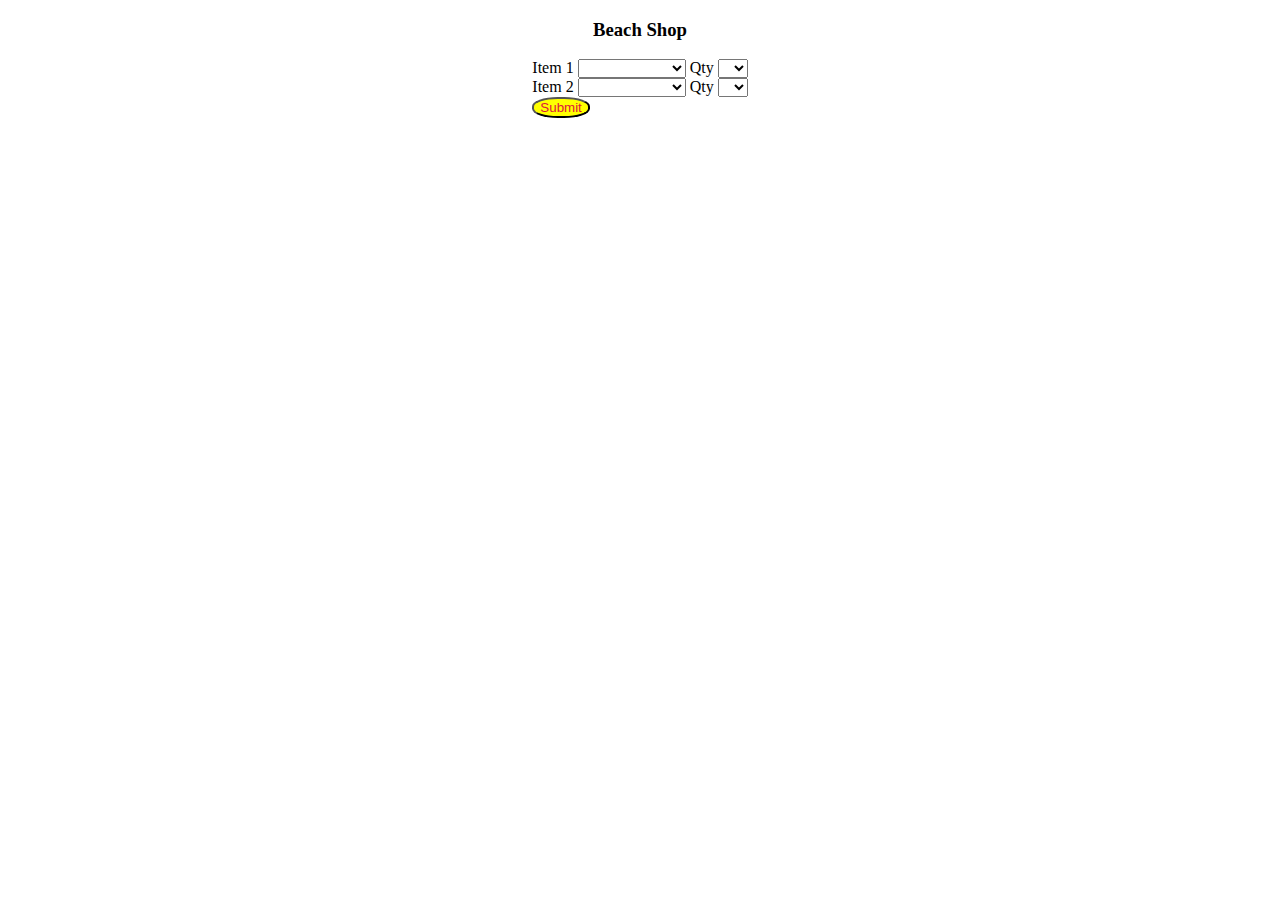
<file: w14/index.html>
<!DOCTYPE html>
<html lang="en">
<head>
    <meta charset="UTF-8">
    <meta http-equiv="X-UA-Compatible" content="IE=edge">
    <meta name="viewport" content="width=device-width, initial-scale=1.0">
    <title>Document</title>
    <link rel="stylesheet" href="style.css">
</head>
<body>
    <h3>Beach Shop</h3>
    <div class="order-form">

        <form action="" id="input">
            <div>
                <label>Item 1</label>
                <select name="firstItem" id="" required>
                    <option value=""></option>
                    <option value="Hawaiian Shirt">Hawaiian Shirt</option>
                    <option value="Poke Bowl">Poke Bowl</option>
                    <option value="Spam Musubi">Spam Musubi</option>
                    <option value="Snorkel Kit">Snorkel Kit</option>
                </select>
                <label>Qty</label>
                <select name="firstQty" id="" required>
                    <option value=""></option>
                    <option value="1">1</option>
                    <option value="2">2</option>
                    <option value="3">3</option>
                    <option value="4">4</option>
                    <option value="5">5</option>

                </select>
            </div>
            <div>
                <label>Item 2</label>
                <select name="secItem" id="" required>
                    <option value=""></option>
                    <option value="Hawaiian Shirt">Hawaiian Shirt</option>
                    <option value="Poke Bowl">Poke Bowl</option>
                    <option value="Spam Musubi">Spam Musubi</option>
                    <option value="Snorkel Kit">Snorkel Kit</option>
                </select>
                <label>Qty</label>
                <select name="secQty" id="" required>
                    <option value=""></option>
                    <option value="1">1</option>
                    <option value="2">2</option>
                    <option value="3">3</option>
                    <option value="4">4</option>
                    <option value="5">5</option>

                </select>
            </div>
            <button id="orders" type="submit">Submit</button>
        </form>
    </div>

    <div class="output-box">
        <div id="error"></div>


        <div id="output"></div>
        <div id="amount"></div>
    </div>
    <!-- <script src="functions.js"></script> -->
    <script src="app.js"></script>
</body>
</html>
</file>
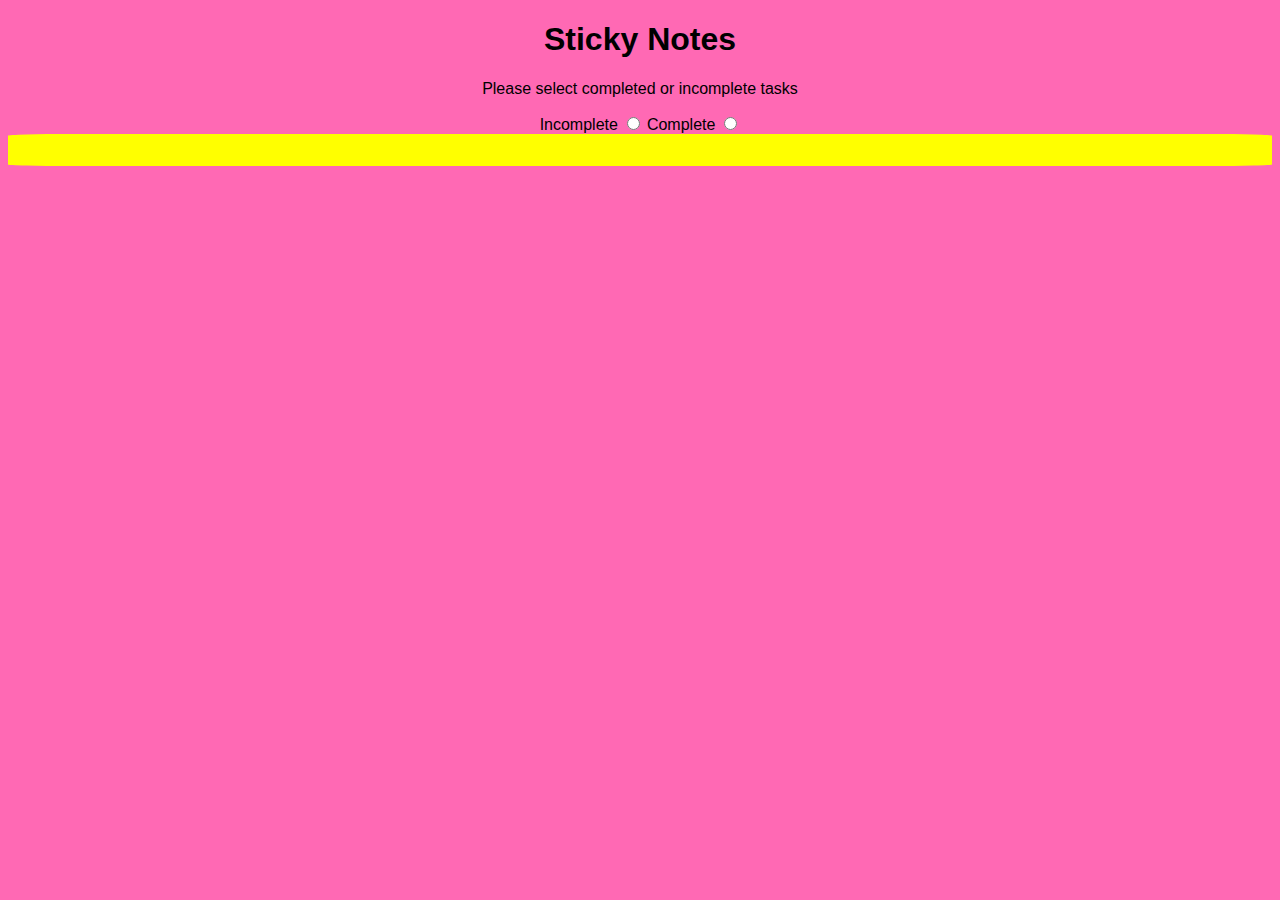
<file: w15/index.html>
<!DOCTYPE html>
<html lang="en">
<head>
    <meta charset="UTF-8">
    <meta http-equiv="X-UA-Compatible" content="IE=edge">
    <meta name="viewport" content="width=device-width, initial-scale=1.0">
    <title>Document</title>
    <link rel="stylesheet" href="style.css">
</head>
<body>
    <h1>Sticky Notes</h1>
    <form id="input">    
        <p>Please select completed or incomplete tasks</p>
        <Label for="false">Incomplete</Label>
        <input type="radio" name="select" value='false' id="false">
        <label for="true">Complete</label>
        <input type="radio" name="select" value='true' id="true">
    </form>
    <div class="output-box">
        <ul id="output"></ul>
    </div>
    <script src="functions.js"></script>
    <script src="app.js"></script>
</body>
</html>
</file>
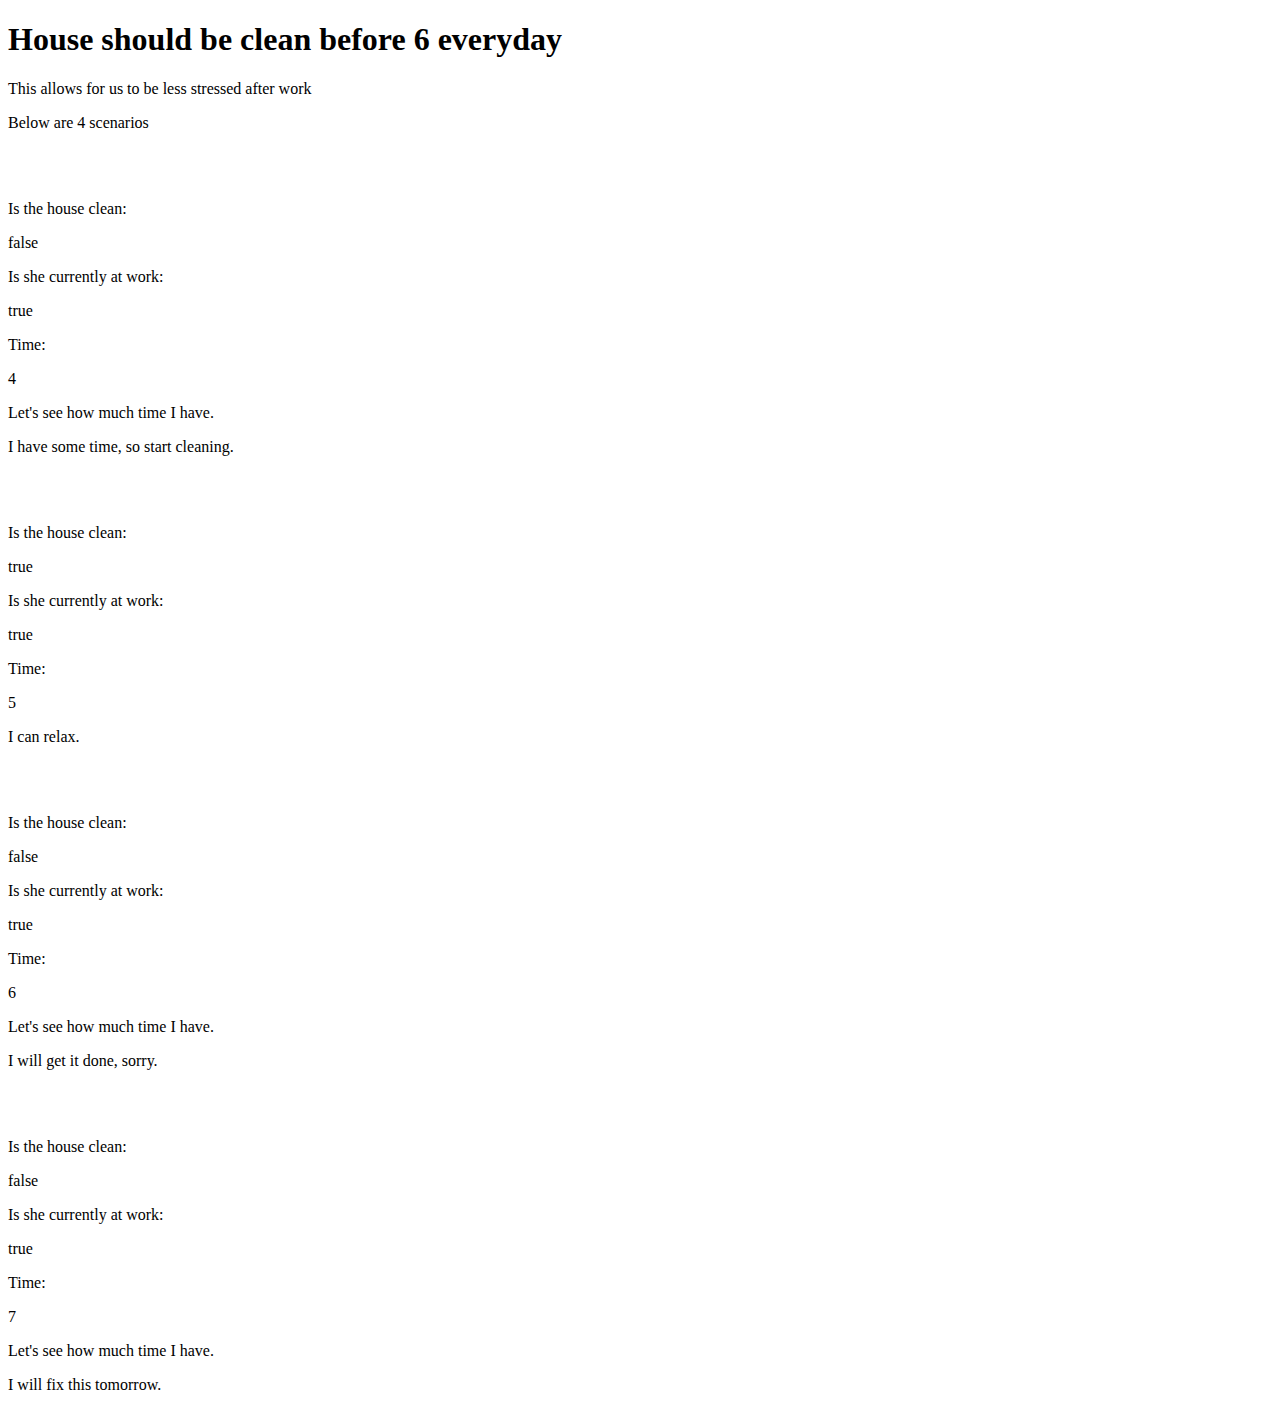
<file: w2/index.html>
<!DOCTYPE html>
<html lang="en">
<head>
    <meta charset="UTF-8">
    <meta http-equiv="X-UA-Compatible" content="IE=edge">
    <meta name="viewport" content="width=device-width, initial-scale=1.0">
    <title>Document</title>
</head>
<body>
    <h1>House should be clean before 6 everyday</h1>
    <p>This allows for us to be less stressed after work</p>
    <p>Below are 4 scenarios</p>
    <br><br>

    <div id="output"></div>
    <script src="./app.js"></script>
</body>
</html>
</file>
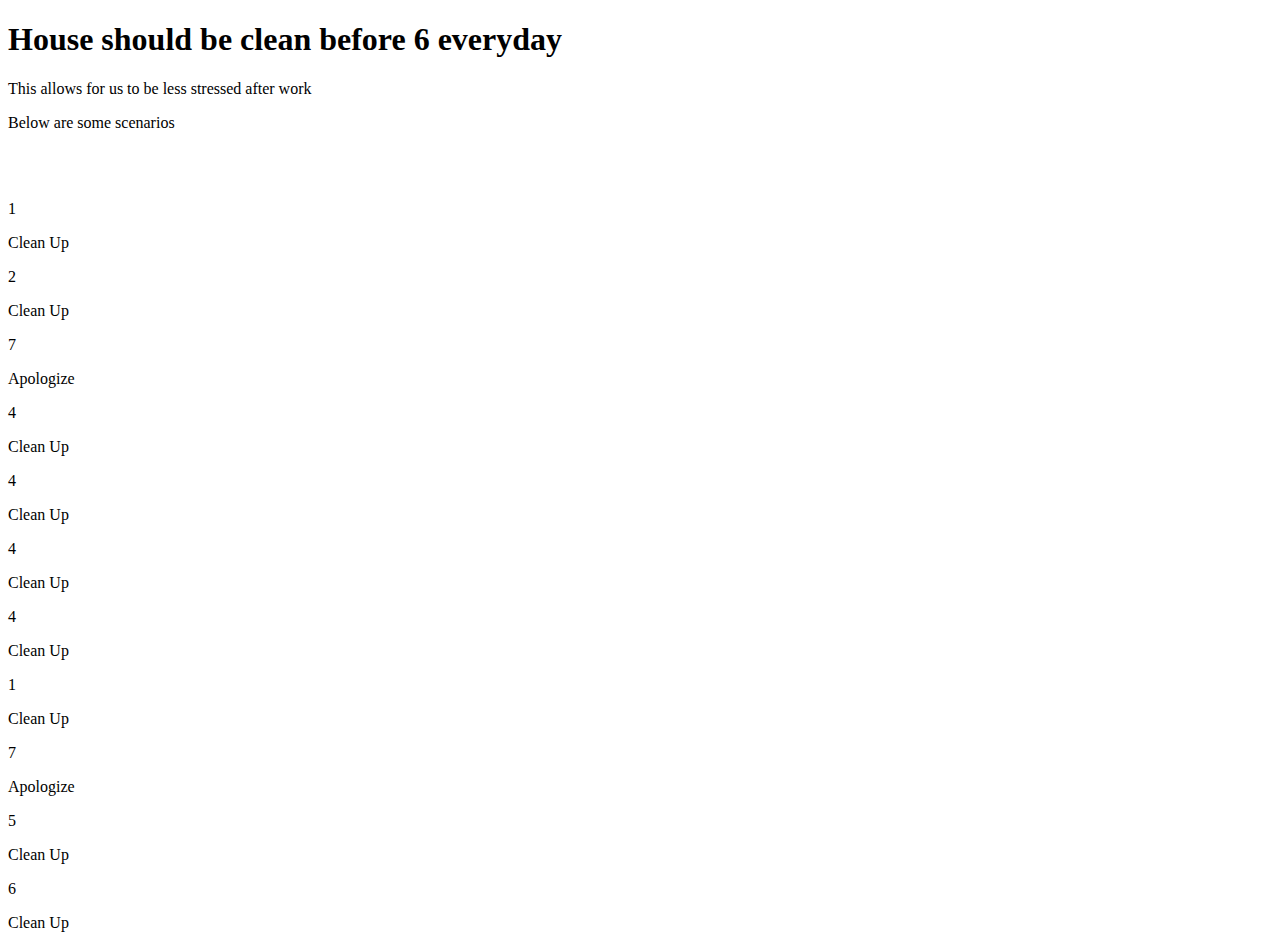
<file: w3/index.html>
<!DOCTYPE html>
<html lang="en">
<head>
    <meta charset="UTF-8">
    <meta http-equiv="X-UA-Compatible" content="IE=edge">
    <meta name="viewport" content="width=device-width, initial-scale=1.0">
    <title>Document</title>
</head>
<body>
    <h1>House should be clean before 6 everyday</h1>
    <p>This allows for us to be less stressed after work</p>
    <p>Below are some scenarios</p>
    <br><br>
    

    <div id="output"></div>
    <script src="./app.js"></script>
</body>
</html>
</file>
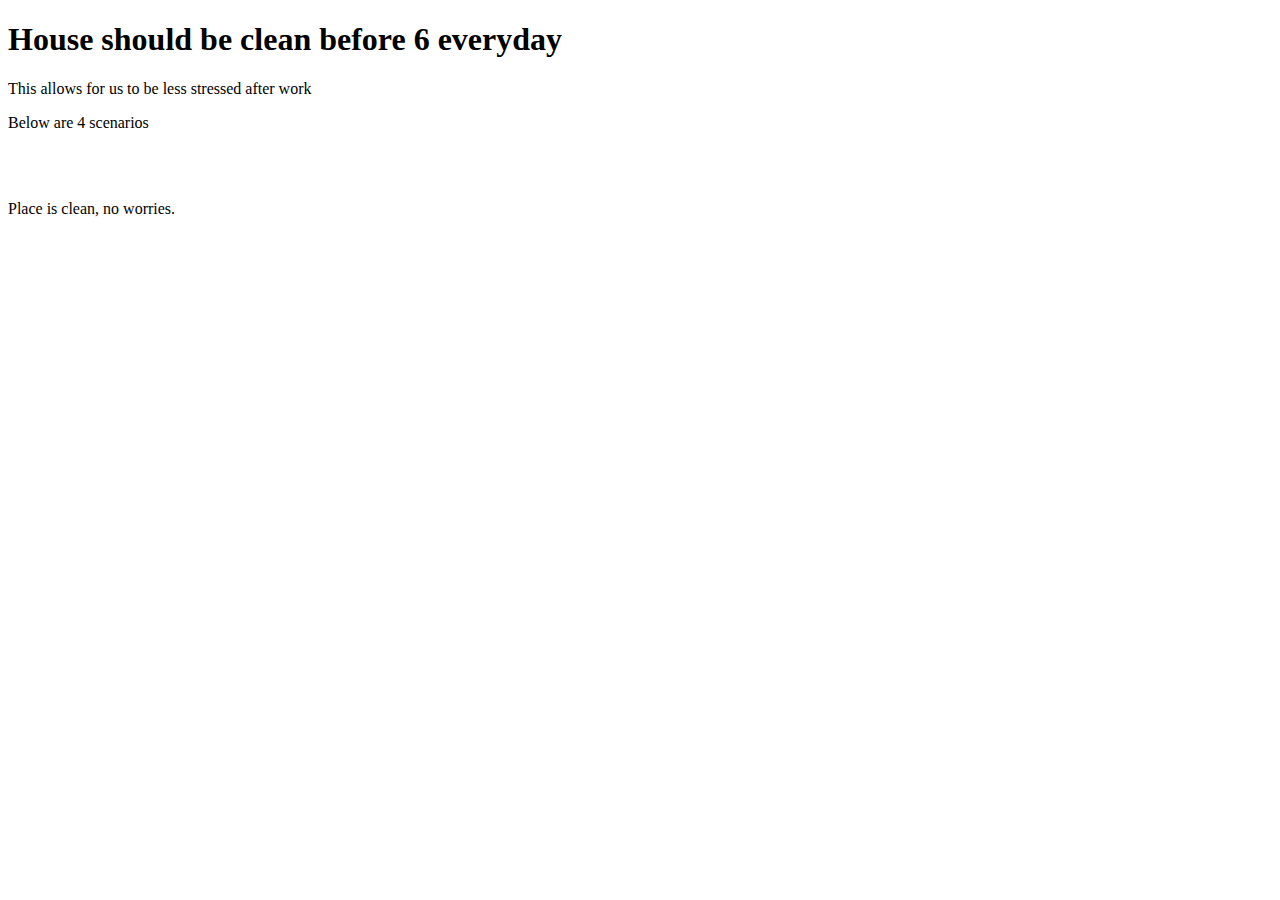
<file: w4/index.html>
<!DOCTYPE html>
<html lang="en">
<head>
    <meta charset="UTF-8">
    <meta http-equiv="X-UA-Compatible" content="IE=edge">
    <meta name="viewport" content="width=device-width, initial-scale=1.0">
    <title>Document</title>
</head>
<body>
    <h1>House should be clean before 6 everyday</h1>
    <p>This allows for us to be less stressed after work</p>
    <p>Below are 4 scenarios</p>
    <br><br>
    

    <div id="output"></div>
    <script src="./app.js"></script>
</body>
</html>
</file>
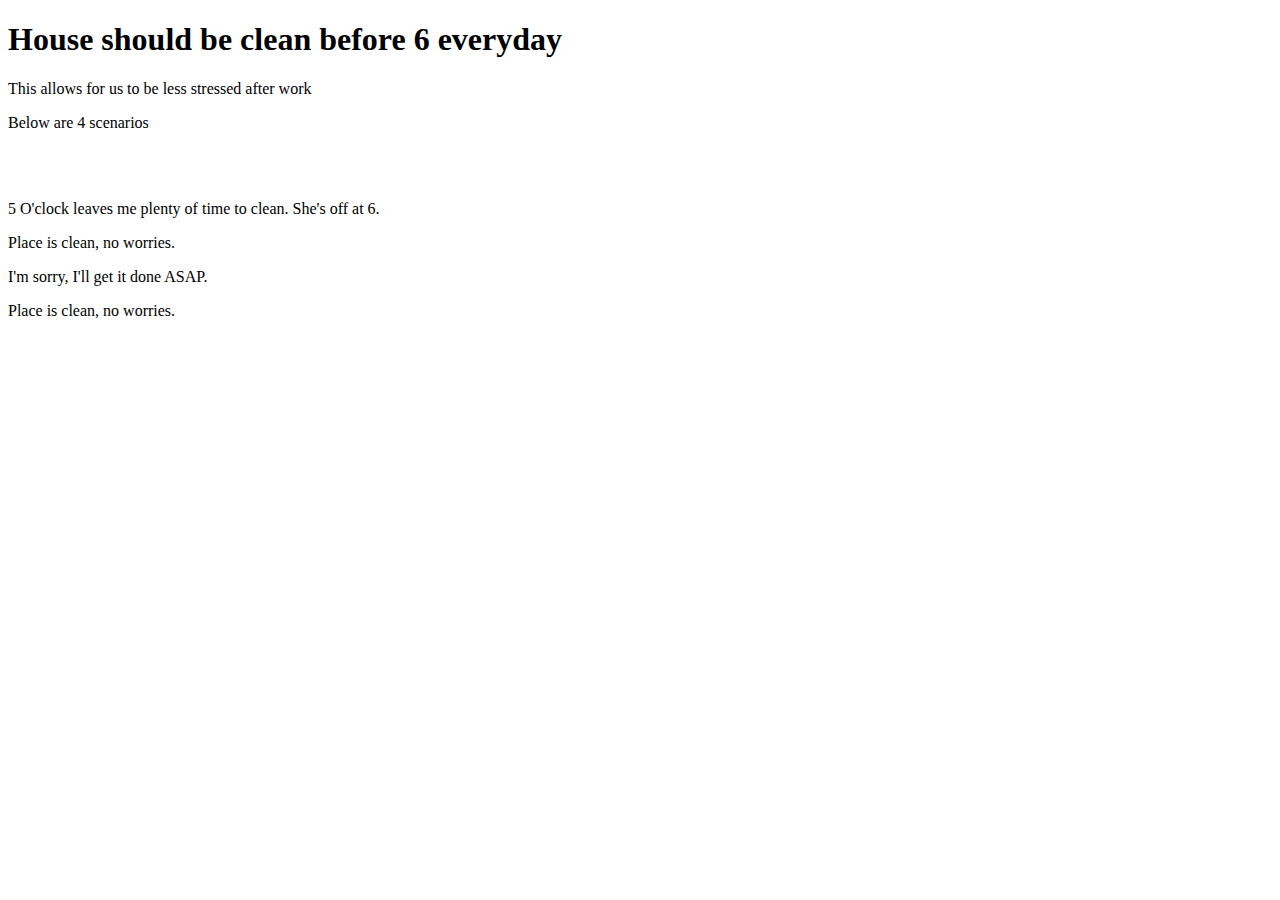
<file: w5/index.html>
<!DOCTYPE html>
<html lang="en">
<head>
    <meta charset="UTF-8">
    <meta http-equiv="X-UA-Compatible" content="IE=edge">
    <meta name="viewport" content="width=device-width, initial-scale=1.0">
    <title>Document</title>
</head>
<body>
    <h1>House should be clean before 6 everyday</h1>
    <p>This allows for us to be less stressed after work</p>
    <p>Below are 4 scenarios</p>
    <br><br>
    

    <div id="output"></div>
    <script src="app.js"></script>
</body>
</html>
</file>
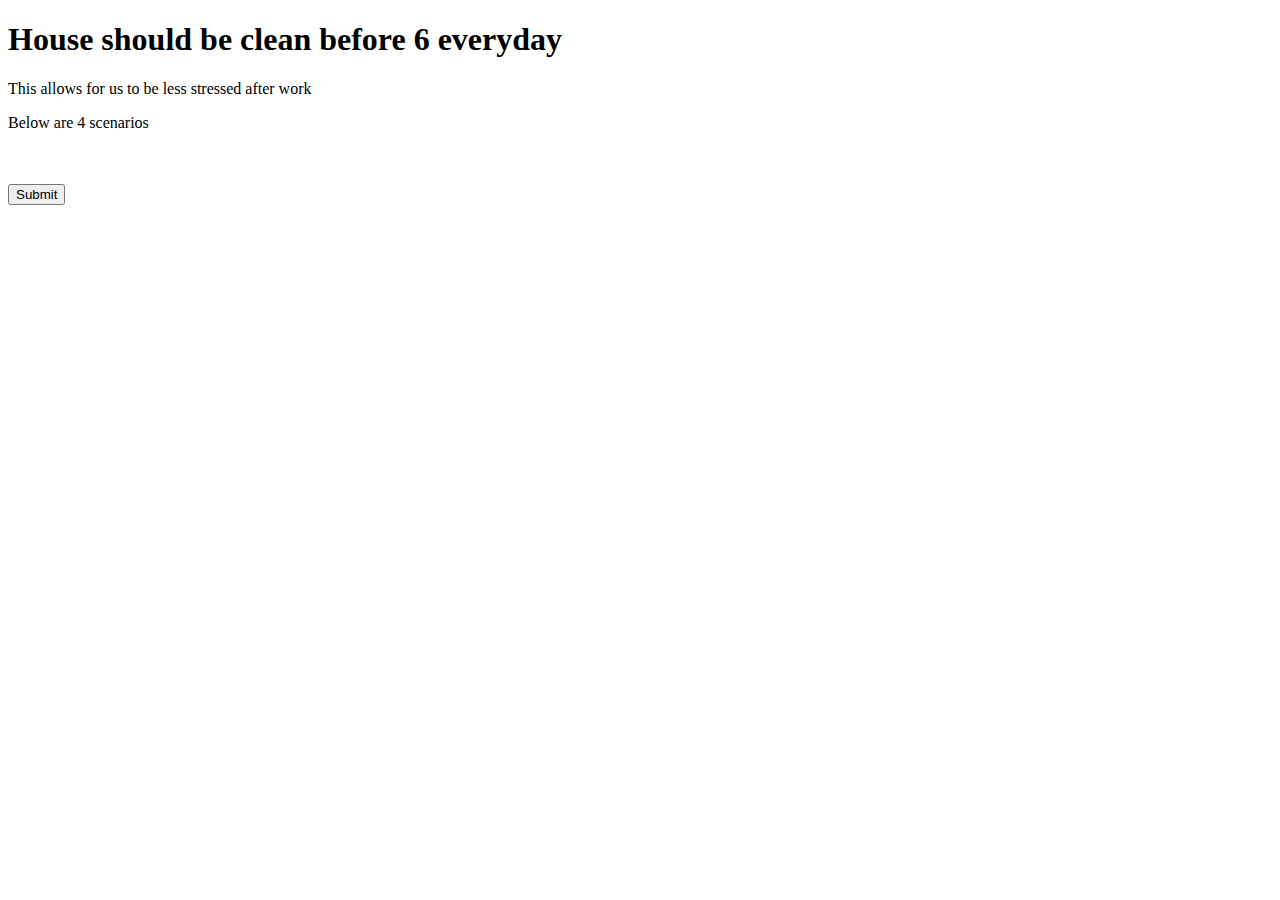
<file: w7/index.html>
<!DOCTYPE html>
<html lang="en">
<head>
    <meta charset="UTF-8">
    <meta http-equiv="X-UA-Compatible" content="IE=edge">
    <meta name="viewport" content="width=device-width, initial-scale=1.0">
    <title>Document</title>
    <script src="app.js" defer></script>
</head>
<body>
    <h1>House should be clean before 6 everyday</h1>
    <p>This allows for us to be less stressed after work</p>
    <p>Below are 4 scenarios</p>
    <br><br>
    <button type="submit" id="clean">Submit</button>
</body>
</html>
</file>
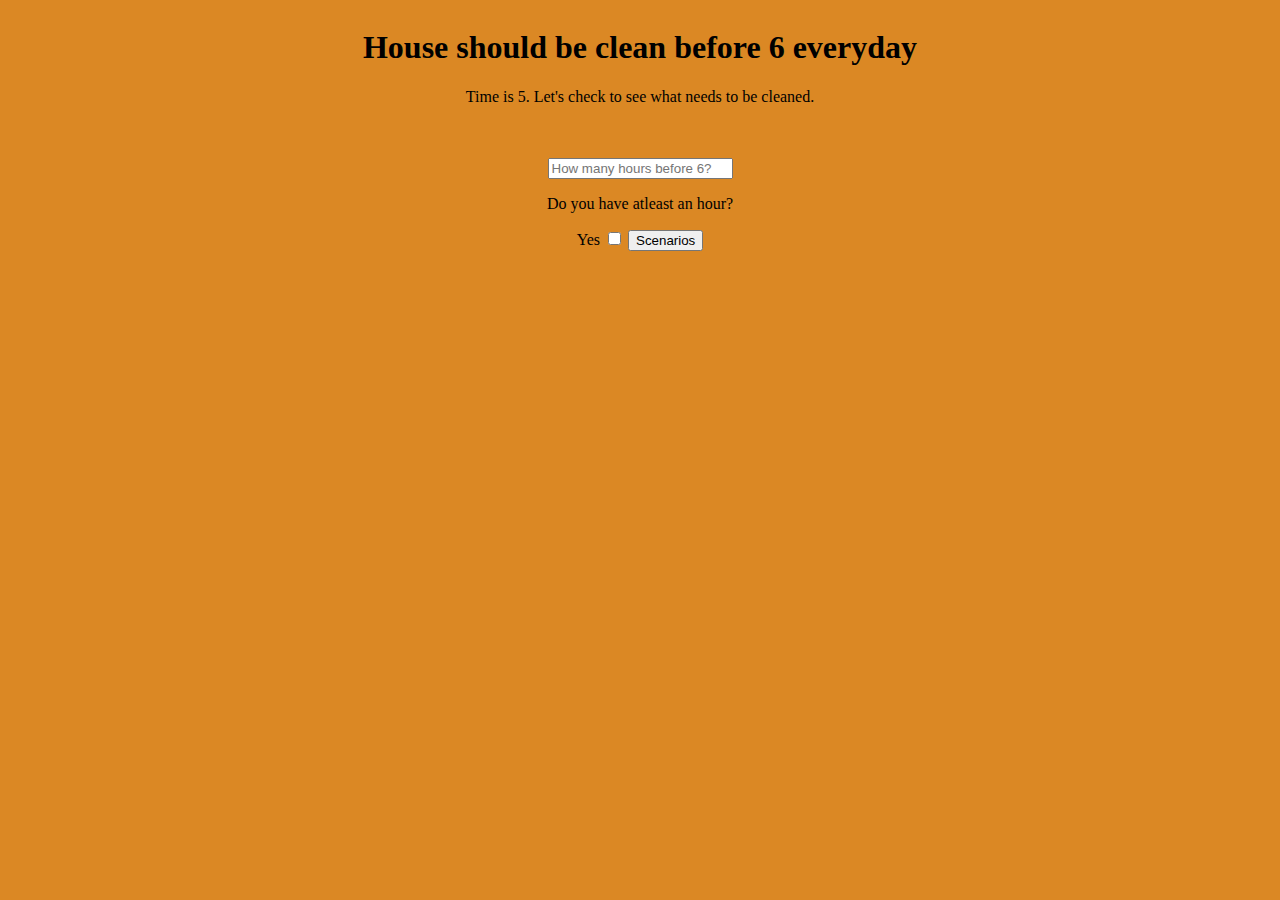
<file: w8/index.html>
<!DOCTYPE html>
<html lang="en">
<head>
    <meta charset="UTF-8">
    <meta http-equiv="X-UA-Compatible" content="IE=edge">
    <meta name="viewport" content="width=device-width, initial-scale=1.0">
    <title>Document</title>
    <script src="app.js" defer></script>
    <link rel="stylesheet" href="style.css">
</head>
<body>
  <main>
    <h1>House should be clean before 6 everyday</h1>
    <div id="beginning-info"></div>
    <br><br>
    <form id="form">
      <input type="text" placeholder="How many hours before 6?" name="timeTil" required>
      <p>Do you have atleast an hour?</p>
       <label>Yes <input type="checkbox" name="checked" required></label>
    <button type="submit">Scenarios</button>
  </form>

    <div id="output"></div>
  </main>
</body>
</html>
</file>
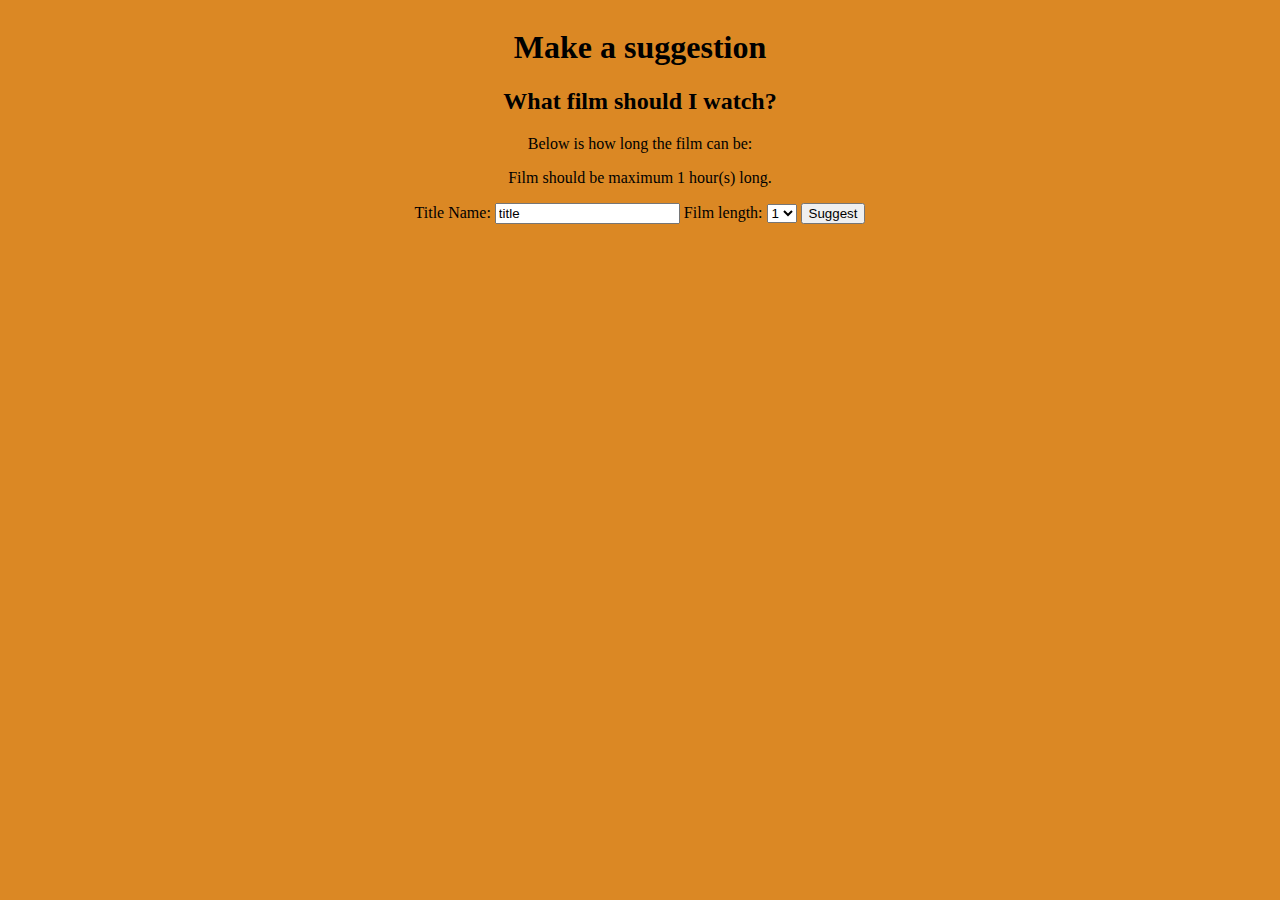
<file: w9/index.html>
<!DOCTYPE html>
<html lang="en">
<head>
    <meta charset="UTF-8">
    <meta http-equiv="X-UA-Compatible" content="IE=edge">
    <meta name="viewport" content="width=device-width, initial-scale=1.0">
    <title>Document</title>
    <script src="../uuidv4.js" defer></script>
    <script src="app-functions.js" defer></script>
    <script src="app.js" defer></script>
    <link rel="stylesheet" href="style.css">
</head>
<body>
  <main>
    <h1>Make a suggestion</h1>
    <h2>What film should I watch?</h2>
    <p>Below is how long the film can be:</p>

    <div id="beginning-info"></div>
    <form id="add-film">
        <label>Title Name: <input type="text" name="newFilm" required placeholder="Title" value="title"></label>
        <label>Film length: <select name="filmLength">
            <option value="one" >1</option>
            <option value="two">2</option>
            <option value="three">3</option>
        </select></label>
        <!-- <label>Short Film? <input type="checkbox" name="shortFilm"> Check if yes.</label> -->
        <button type="submit">Suggest</button>
    </form>

    <div id="output"></div>
  </main>
</body>
</html>
</file>
<file: w14/style.css>
button{
    background-color: yellow;
    color:crimson;
    border-radius: 45%;
}
html{
    background-image: url('https://images.unsplash.com/photo-1625505826533-5c80aca7d157?ixlib=rb-1.2.1&ixid=MnwxMjA3fDB8MHxwaG90by1wYWdlfHx8fGVufDB8fHx8&auto=format&fit=crop&w=1169&q=80');
    background-repeat: no-repeat;
    background-size: cover;
}

h3 {
    display: flex;
    justify-content: center;
}

.order-form{
    display: flex;
    width: 100%;
    justify-content: center;
    flex-flow: row;

}

.output-box {
    display: flex;
    justify-content: center;
    align-items: center;
    flex-flow: column;    

}
</file>
<file: w15/style.css>
html {
    background-color: hotpink;
}

h1, p, label {
    font-family: Verdana, Geneva, Tahoma, sans-serif;
}

h1 {
    text-align: center;
}

form {
    text-align: center;
}

.output-box {
    display: flex;
    background-color: yellow;
    color: rgb(177, 101, 8);
    border-radius: 5%;
    
}
</file>
<file: w8/style.css>
html {
    background-color: rgb(219, 136, 36);
}

body{
    display: flex;
    flex-flow: column wrap;
}

main {
    text-align: center;
}
</file>
<file: w9/style.css>
html {
    background-color: rgb(219, 136, 36);
}

body{
    display: flex;
    flex-flow: column wrap;
}

main {
    text-align: center;
}
</file>
